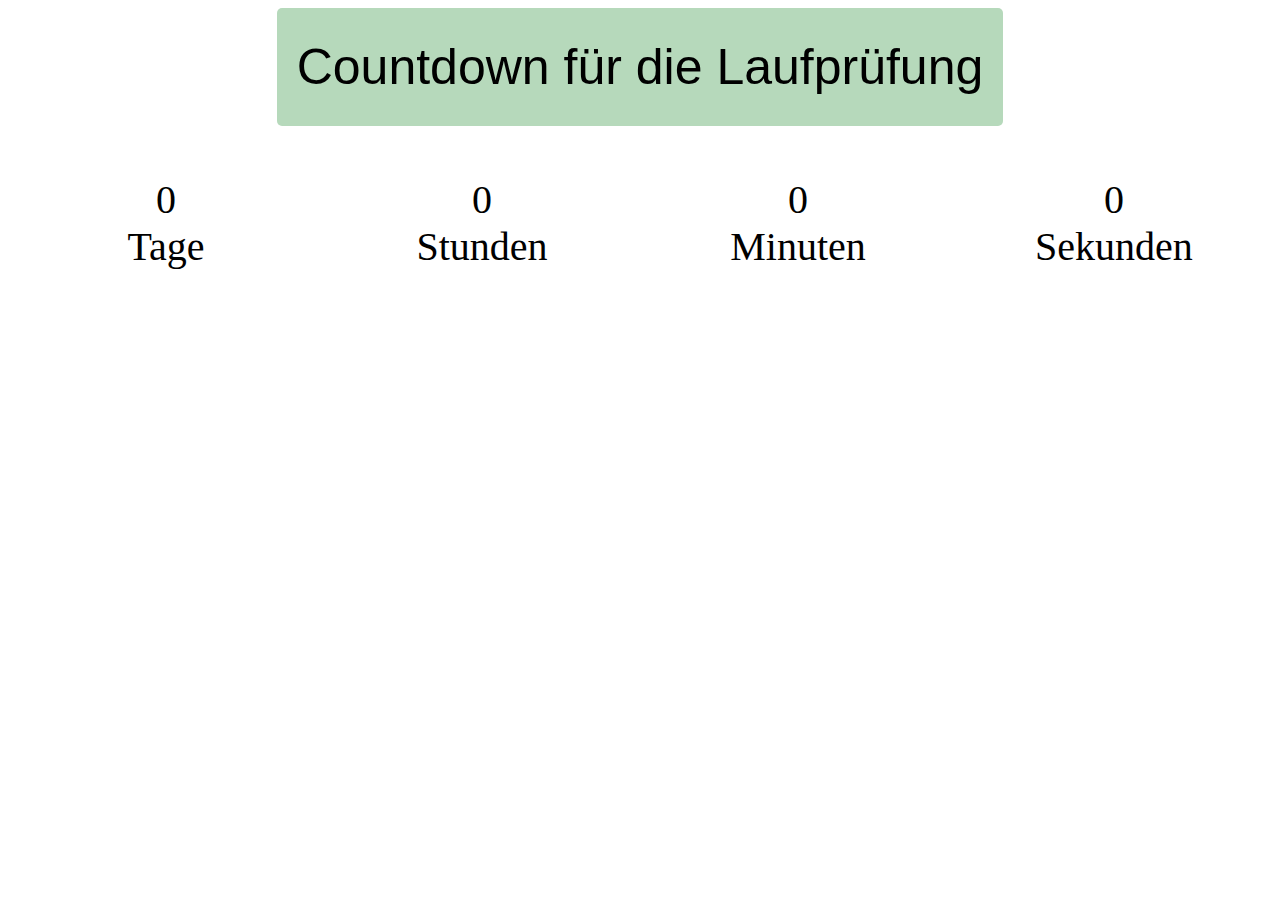
<file: index.html>
<!DOCTYPE html>
<html>
<head>
    <title>
        Countdown
    </title>
    <link rel="stylesheet" href="style.css">
</head>

<body>

<div class="titel">
    <div class="text-title">Countdown für die Laufprüfung</div>
</div>

<div class="countdown">
    <div class="Tage">
        <div class="tage-zahl">Zahl</div>
        <div class="tage-head">Tage</div>
    </div>
    <div class="Stunden">
        <div class="stunden-zahl">Zahl</div>
        <div class="stunden-head">Stunden</div>
    </div>
    <div class="Minuten">
        <div class="minuten-zahl">Zahl</div>
        <div class="minuten-head">Minuten</div>
    </div>
    <div class="Sekunden">
        <div class="sekunden-zahl">Zahl</div>
        <div class="sekunden-head">Sekunden</div>
    </div>
</div>
<script src="countdown.js">
</script>

</body>
</html>
</file>
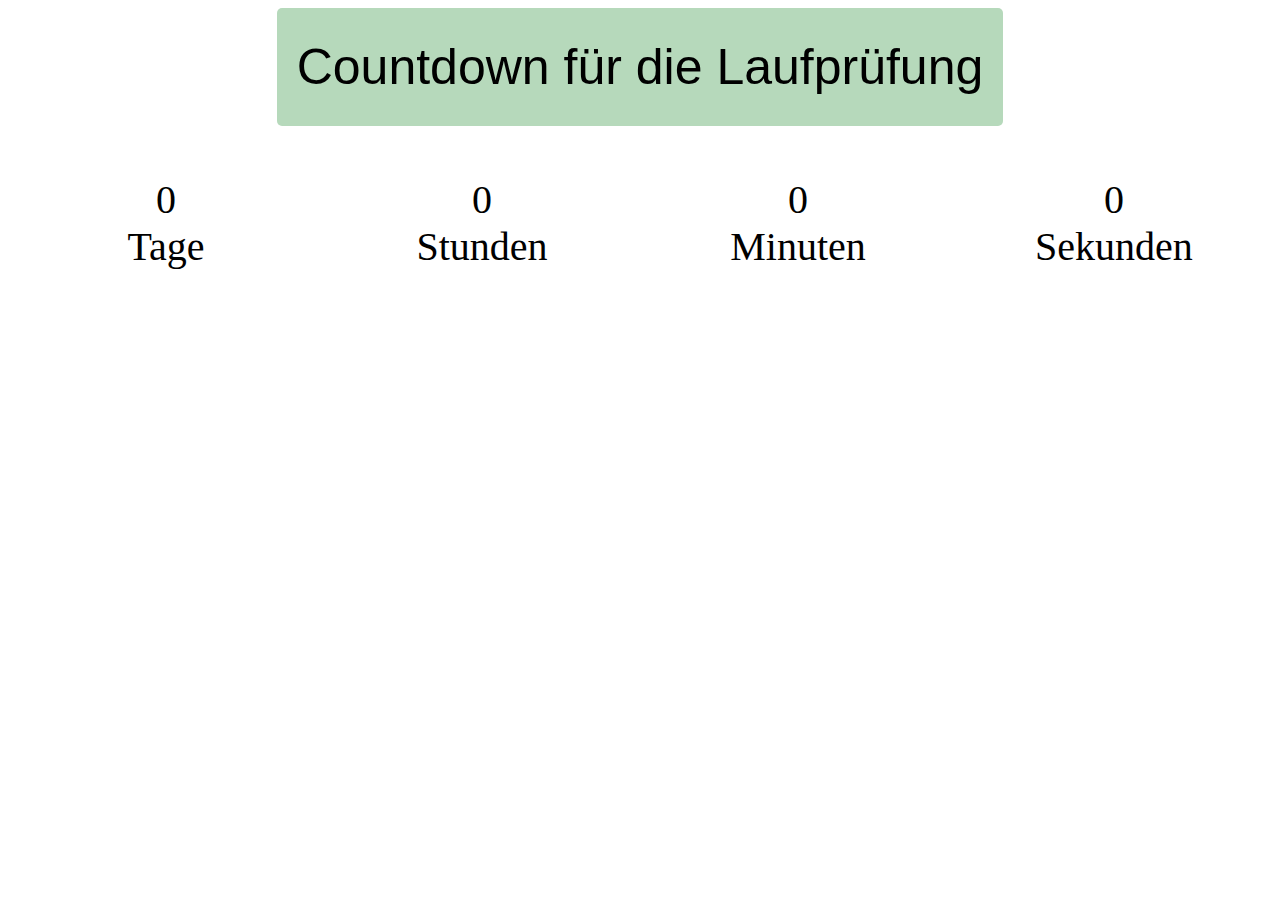
<file: countdown.html>
<!DOCTYPE html>
<html>
<head>
    <title>
        Countdown
    </title>
    <link rel="stylesheet" href="style.css">
</head>

<body>

<div class="titel">
    <div class="text-title">Countdown für die Laufprüfung</div>
</div>

<div class="countdown">
    <div class="Tage">
        <div class="tage-zahl">Zahl</div>
        <div class="tage-head">Tage</div>
    </div>
    <div class="Stunden">
        <div class="stunden-zahl">Zahl</div>
        <div class="stunden-head">Stunden</div>
    </div>
    <div class="Minuten">
        <div class="minuten-zahl">Zahl</div>
        <div class="minuten-head">Minuten</div>
    </div>
    <div class="Sekunden">
        <div class="sekunden-zahl">Zahl</div>
        <div class="sekunden-head">Sekunden</div>
    </div>
</div>
<script src="countdown.js">
</script>

</body>
</html>
</file>
<file: style.css>
.titel {
    display: flex;
    justify-content: center;
    align-items: center;
    margin: 0 auto 50px;}

.text-title {
    font-family: Arial;
    font-size: 50px;
    text-align: center;
    background-color: rgb(182, 217, 187);
    display: inline-block;
    padding: 30px 20px;
    border-radius: 5px; }

.countdown {
    display: grid;
    grid-template-columns: 1fr 1fr 1fr 1fr;
    padding: 40px auto;
    text-align: center;
    font-size: 2.5em;
}

@media (max-width: 800px) {
    .text-title {
        padding-right: auto;
        padding-left: auto;
        font-size: 26px;
        width: 100%;
    }
    .countdown {
        grid-template-columns: 1fr;
        row-gap: 30px;
        font-size: 20px;
    }
}

@media (max-height: 550px) {
    .count
}
</file>
